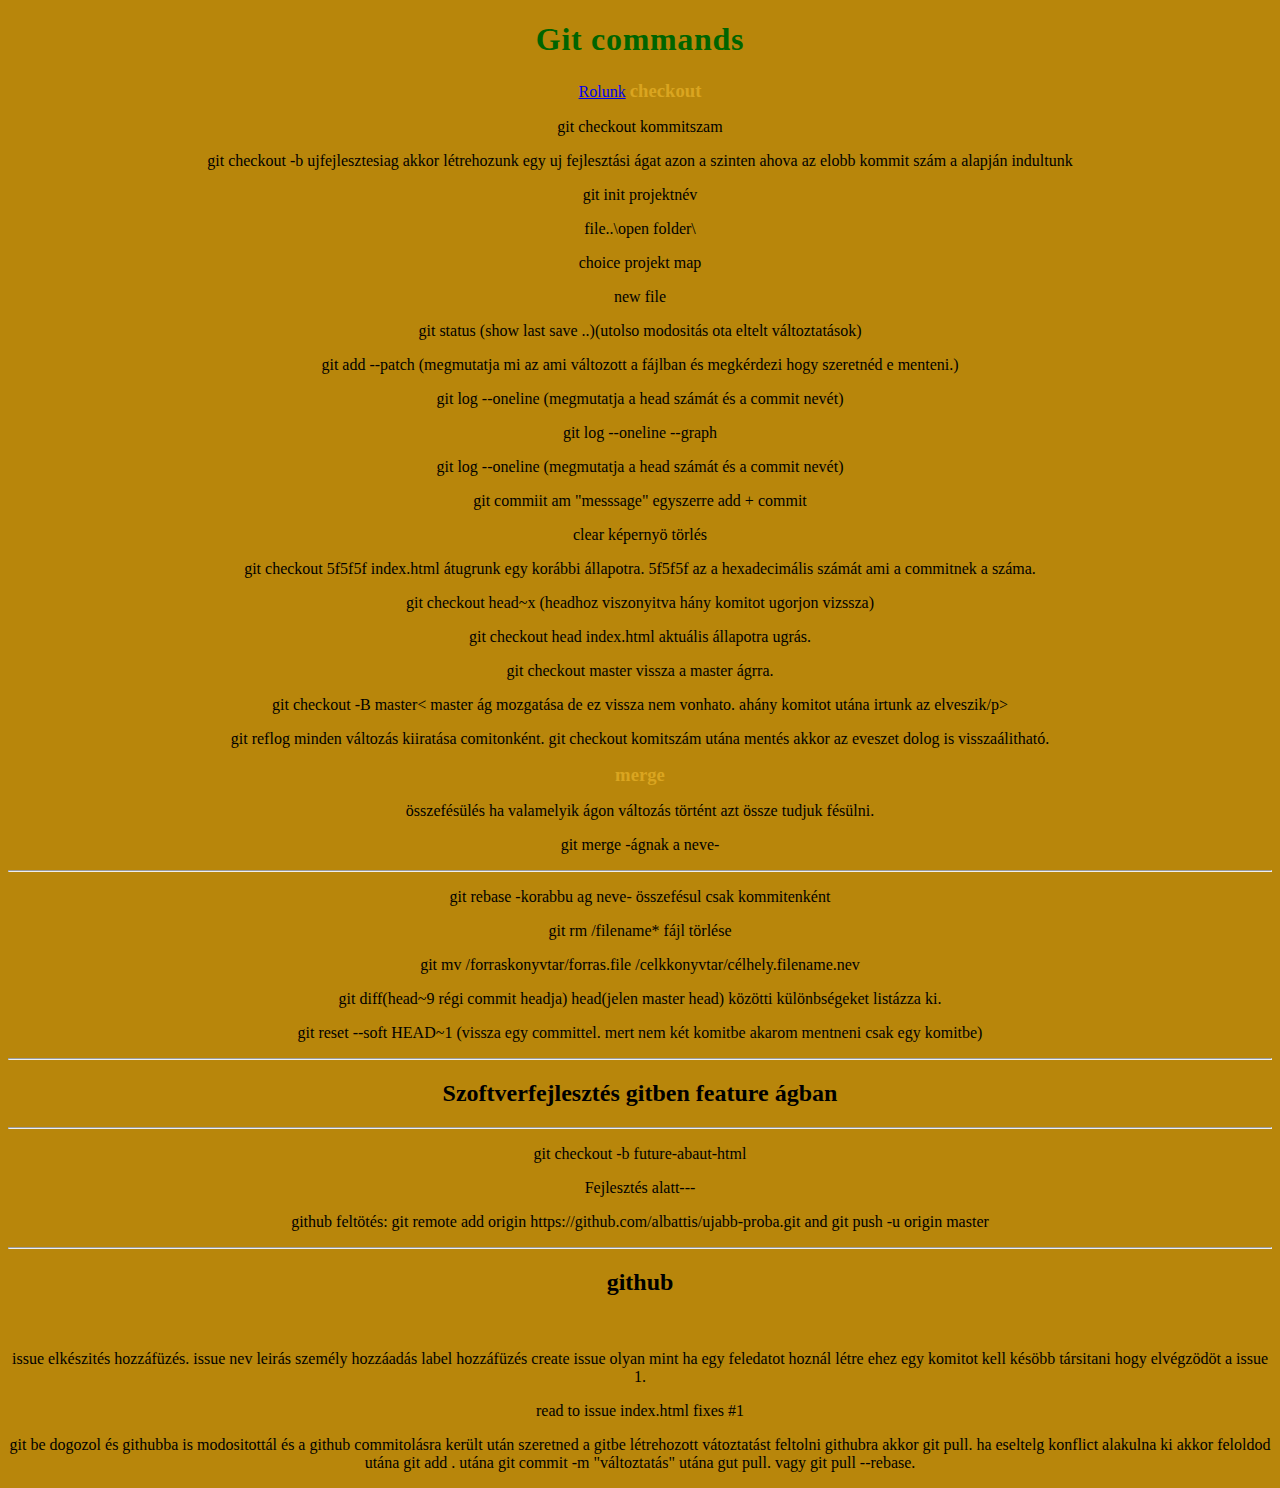
<file: index.html>
<!DOCTYPE html>
<html lang="en">
<head>
    <meta charset="UTF-8">
    <meta name="viewport" content="width=device-width, initial-scale=1.0">
    <link rel="stylesheet" href="style/style.css">
    <title>Git dokumentum</title>
</head>
<body>

    <h1>Git commands</h1>
    <a href="about.html">Rolunk</a>
    <h3>checkout</h3>
    <p>git checkout kommitszam</p>
    <p>git checkout -b ujfejlesztesiag akkor létrehozunk egy uj fejlesztási ágat azon a szinten ahova az elobb kommit szám a alapján indultunk</p>
    <p>git init projektnév</p>
    <p>file..\open folder\</p>
    <p>choice projekt map</p>
    <p> new file </p>
    <p>git status (show last save ..)(utolso modositás ota eltelt változtatások)</p>
    <p>git add --patch (megmutatja mi az ami változott a fájlban 
        és megkérdezi hogy szeretnéd e menteni.)</p>
        <p>git log --oneline (megmutatja a head számát és a commit nevét)</p>
        <p>git log --oneline --graph</p>
     <p>git log --oneline (megmutatja a head számát és a commit nevét)</p>
    <p>git commiit am "messsage" egyszerre add + commit</p>
    <p>clear képernyö törlés</p>
    <p>git checkout 5f5f5f index.html átugrunk egy korábbi állapotra. 5f5f5f az a hexadecimális számát
       ami a commitnek a száma.</p>
       <p>git checkout head~x (headhoz viszonyitva hány komitot ugorjon vizssza)</p>
    <p>git checkout head index.html aktuális állapotra ugrás.</p>
    <p>git checkout master vissza a master ágrra.</p>    
    <p>git checkout -B master< master ág mozgatása de ez vissza nem vonhato. ahány komitot utána irtunk az elveszik/p>
    <p>git reflog minden változás kiiratása comitonként. git checkout 
        komitszám utána mentés akkor az  eveszet dolog is visszaálitható.</p>        
    <h3>merge</h3><br>
    <p>összefésülés ha valamelyik ágon változás történt azt össze tudjuk fésülni. </p>
    <p>git merge -ágnak a neve-</p>
    <hr>
    <p>git rebase -korabbu ag neve- összefésul csak kommitenként</p>
    <p>git rm /filename* fájl törlése</p>
    <p>git mv /forraskonyvtar/forras.file /celkkonyvtar/célhely.filename.nev</p>
    <p>git diff(head~9 régi commit headja) head(jelen master head) közötti különbségeket listázza ki. </p>
    <p>git reset --soft HEAD~1 (vissza egy committel. mert nem két komitbe akarom mentneni csak egy komitbe)</p>
<hr>
<h2>Szoftverfejlesztés gitben feature ágban</h2>
<hr>
    <p>git checkout -b future-abaut-html</p>
    <footer>Fejlesztés alatt---</footer>
<p>github feltötés: git remote add origin https://github.com/albattis/ujabb-proba.git and git push -u origin master </p>
    <hr>
        <h2> github</h2>
    <br>
        <p>issue elkészités hozzáfüzés. issue nev leirás személy hozzáadás label hozzáfüzés create issue olyan mint ha egy feledatot hoznál létre ehez egy komitot kell késöbb társitani hogy elvégzödöt a issue 1.</p>
        <p>read to issue index.html fixes #1</p>
        <p> git be dogozol és githubba is modositottál és a github commitolásra került után szeretned a gitbe létrehozott vátoztatást feltolni  
            githubra akkor 
            git pull.
            ha eseltelg konflict alakulna ki akkor feloldod utána git add . utána git commit -m "változtatás" utána gut pull. vagy git pull --rebase.
        </p>
</body>
</html>
</file>
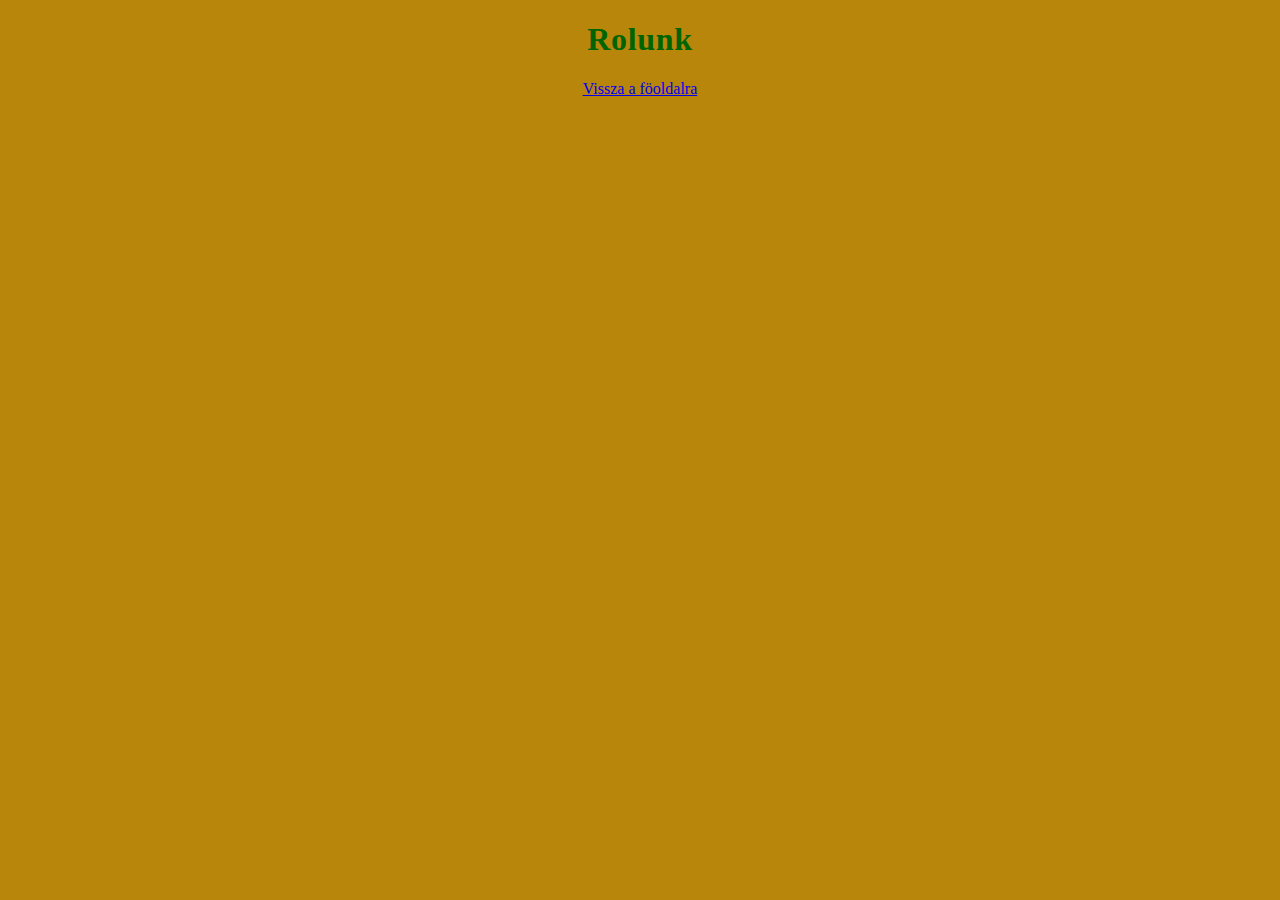
<file: about.html>
<!DOCTYPE html>
<html lang="en">
<head>
    <meta charset="UTF-8">
    <meta name="viewport" content="width=device-width, initial-scale=1.0">
    <link rel="stylesheet" href="style/style.css">
    <title>Abaut us</title>
</head>
<body>
    <h1>Rolunk</h1>
    <p><a href="index.html">Vissza a föoldalra</a></p>
</body>
</html>
</file>
<file: style/style.css>
body
{
    font-size: 16px;
    background-color: darkgoldenrod;
    margin: 30px,50px;
   text-align: center;
}
h1
{
    color: darkgreen;
    letter-spacing: 0.7px;
    
}
h3
{
    color: goldenrod;
    text-align: center;
    display: inline;
}
</file>
